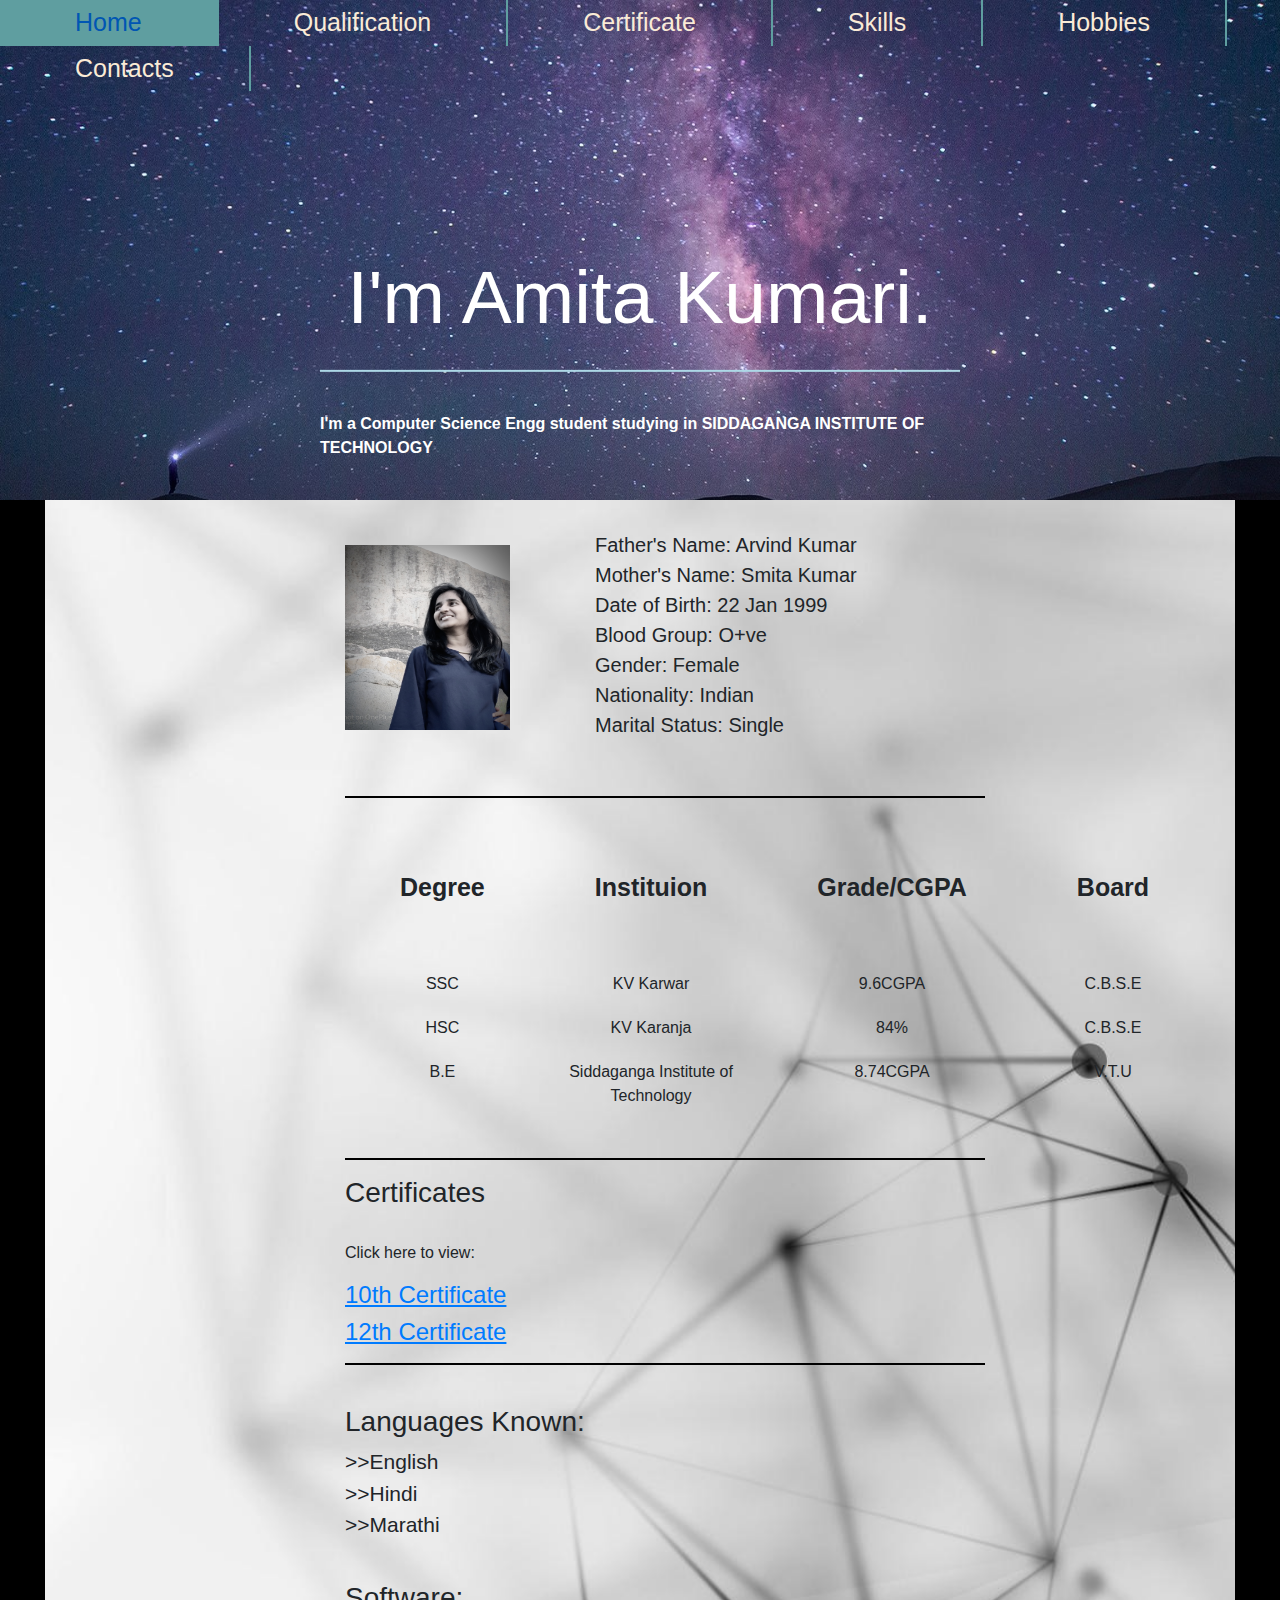
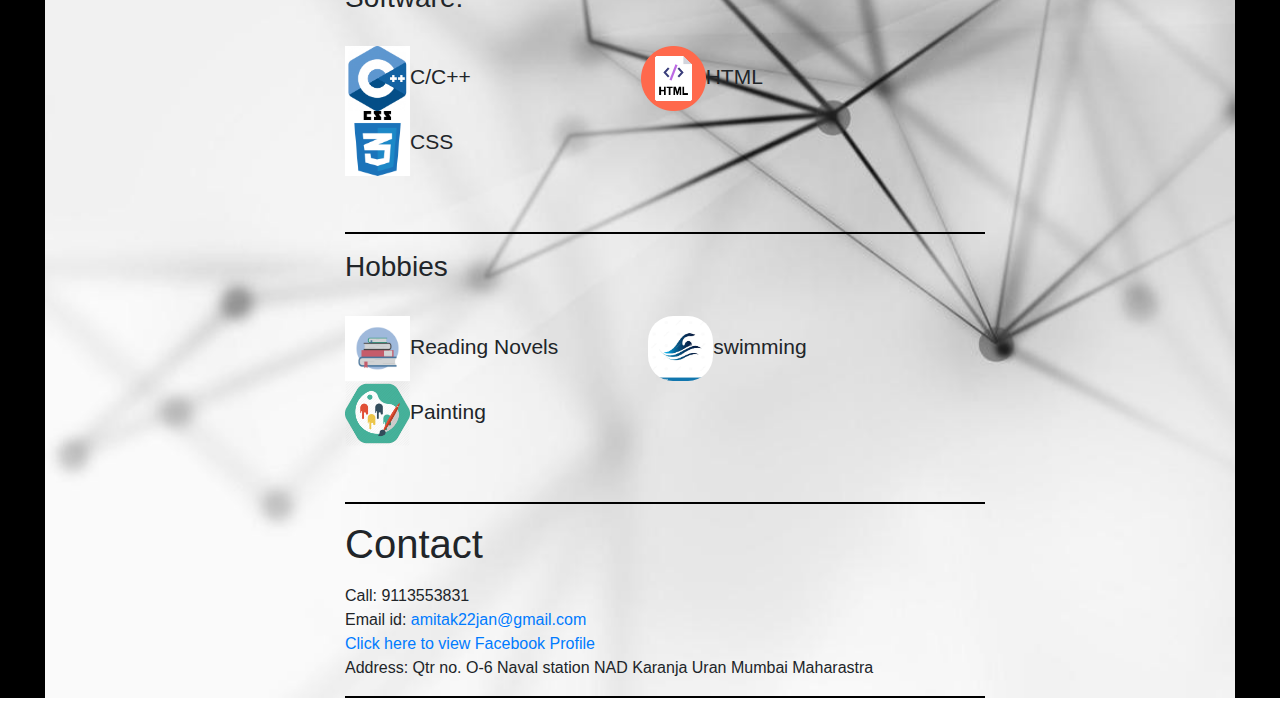
<file: index.html>
<!DOCTYPE html>
<html lang="en">

<head>
    <meta charset="UTF-8">
    <meta name="viewport" content="width=device-width, initial-scale=1.0">
    <meta http-equiv="X-UA-Compatible" content="ie=edge">
    <title>Document</title>
    <link rel="stylesheet" href="reset.css">
    <link rel="stylesheet" href="styleCV.css">
    <link rel="stylesheet" href="bootstrap.css">
</head>

<body>
    <ul>
        <li><a href="#Home" style="text-decoration: none">Home</a></li>
        <li><a href="#Qualification" style="text-decoration: none">Qualification</a></li>
        <li><a href="#Certificates" style="text-decoration: none">Certificate</a></li>
        <li><a href="#Skills" style="text-decoration: none">Skills</a></li>
        <li><a href="#Hobbies" style="text-decoration: none">Hobbies</a></li>
        <li><a href="#Contacts" style="text-decoration: none">Contacts</a></li>
    </ul>
    <div class="parallax"></div>
    <div style="background-image: url(bg5.jpg); background-repeat: no-repeat; background-size: cover">
        <div class="cantainer">
            <div class="center">
                <p align="center">
                    <span align="center" style="font-size: 75px">I'm Amita Kumari.</span>
                    <hr style="border-top: 2px solid lightblue">
                    <br><b>I'm a Computer Science Engg student studying in SIDDAGANGA INSTITUTE OF TECHNOLOGY</b></p>
            </div>
        </div>

        <div class="top">
            <div id="Home">
                <img src="DSC05026.jpg" style="padding-top: 45px; padding-right: 25px" height="230px" width="190px"
                    align="left" alt="Can't load the image">
                <p class="person">
                    Father's Name: Arvind Kumar<br>
                    Mother's Name: Smita Kumar<br>
                    Date of Birth: 22 Jan 1999<br>
                    Blood Group: O+ve<br>
                    Gender: Female<br>
                    Nationality: Indian<br>
                    Marital Status: Single<br>
                </p>
                <br>
                <hr style="border: 1px solid black">
            </div>
            <div id="Qualification" class="education">
                <table>
                    <tr>
                        <th align="center">Degree</th>
                        <th align="center">Instituion</th>
                        <th align="center">Grade/CGPA</th>
                        <th align="center">Board</th>
                    </tr>
                    <tr>
                        <td align="center">SSC</td>
                        <td align="center">KV Karwar</td>
                        <td align="center">9.6CGPA</td>
                        <td align="center">C.B.S.E</td>
                    </tr>
                    <tr>
                        <td align="center">HSC</td>
                        <td align="center">KV Karanja</td>
                        <td align="center">84%</td>
                        <td align="center">C.B.S.E</td>
                    </tr>
                    <tr>
                        <td align="center">B.E</td>
                        <td align="center">Siddaganga Institute of Technology</td>
                        <td align="center">8.74CGPA</td>
                        <td align="center">V.T.U</td>
                    </tr>
                </table>
                <br>
                <hr style="border: 1px solid black">
            </div>

            <div id="Certificates">
                <h3>Certificates</h3><br>
                <p>Click here to view:
                    <br>
                    <a href="10.html"><u>
                            <h4>10th Certificate</h4>
                        </u></a>
                    <a href="12.html"><u>
                            <h4>12th Certificate</h4>
                        </u></a>
                </p>
                <hr style="border: 1px solid black">
            </div>
            <div id="Skills">
                <br>
                <h3>Languages Known:</h3>
                <ol>
                    <li>>>English</li>
                    <li>>>Hindi</li>
                    <li>>>Marathi</li>
                </ol>
                <br>
                <h3>Software:</h3><br>
                <ol>
                    <li style="float: left; padding-right: 170px"><img src="c.png" width="65px" height="65px">C/C++</li>
                    <li style="float: left; padding-right: 170px"><img src="html.png" width="65px" height="65px"
                            style="border-radius: 25px">HTML</li>
                    <li><img src="css.png" width="65px" height="65px">CSS</li>
                </ol>
                <br>
                <hr style="border: 1px solid black">
            </div>

            <div id="Hobbies">
                <h3>Hobbies</h3><br>
                <ol>
                    <li style="float: left; padding-right: 90px"><img src="books.png" width="65px" height="65px">Reading
                        Novels</li>
                    <li style="float: left; padding-right: 120px"><img src="swimming.jpg" width="65px" height="65px"
                            style="border-radius: 25px">swimming</li>
                    <li><img src="painting.png" width="65px" height="65px">Painting</li>
                </ol>
                <br>
                <hr style="border: 1px solid black">
            </div>
            <fieldset>
                <legend>
                    <h1>Contact</h1>
                </legend>
                <div id="Contacts">
                    Call: 9113553831<br>
                    Email id: <a href="mail to: amitak22jan@gmail.com">amitak22jan@gmail.com</a><br>
                    <a href="www.facebook.com/amita">Click here to view Facebook Profile</a><br>
                    Address: Qtr no. O-6 Naval station NAD Karanja Uran Mumbai Maharastra<br>
                </div>
            </fieldset>
            <hr style="border: 1px solid black">
        </div>
    </div>
</body>

</html>
</file>
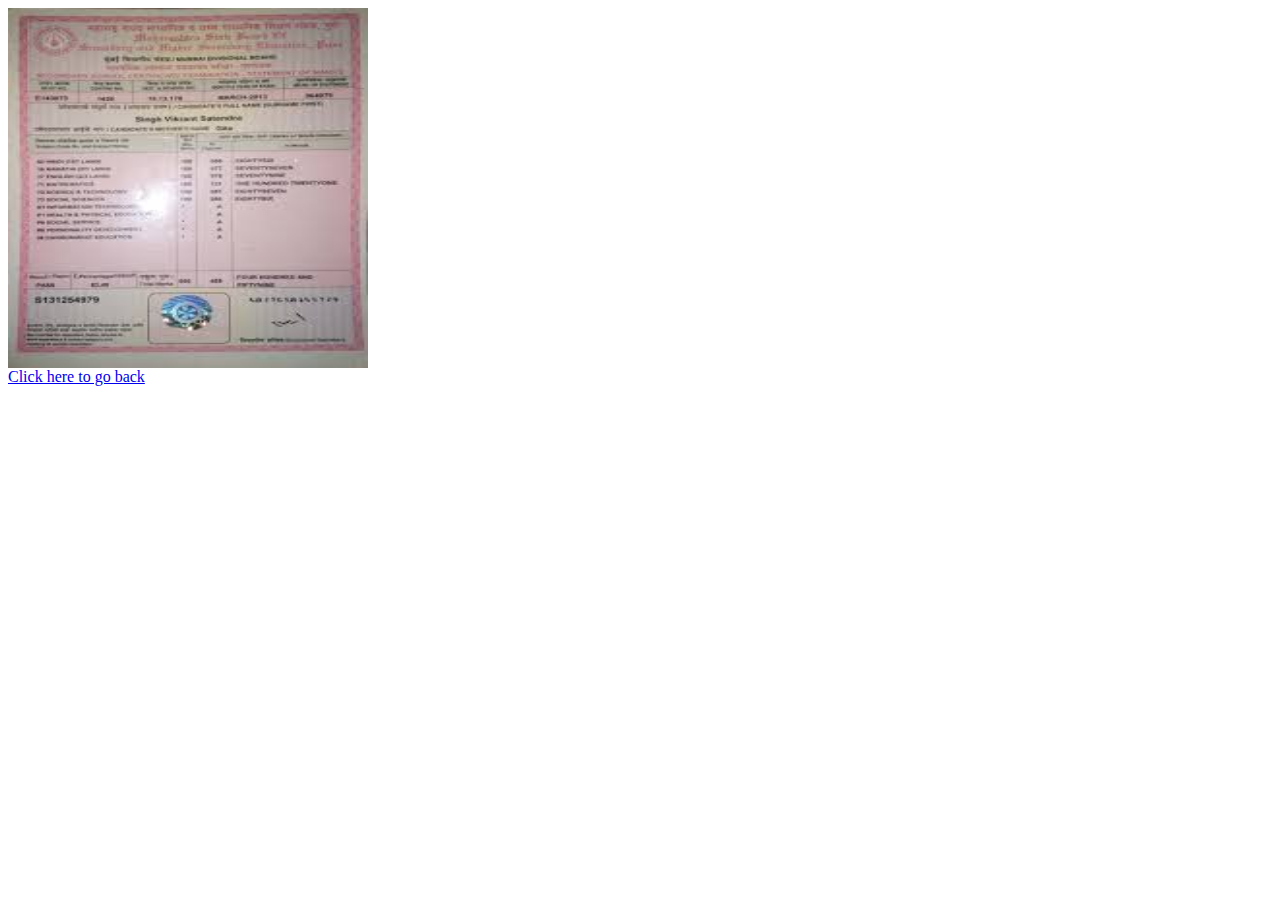
<file: 10.html>
<html>
    <head>
        <title>image</title>
    </head>
    <body>
        <img src="10.jpg" alt="Can't load the image" height="360px" width="360px"><br>
        <a href="index.html">Click here to go back</a>
    </body>
</html>
</file>
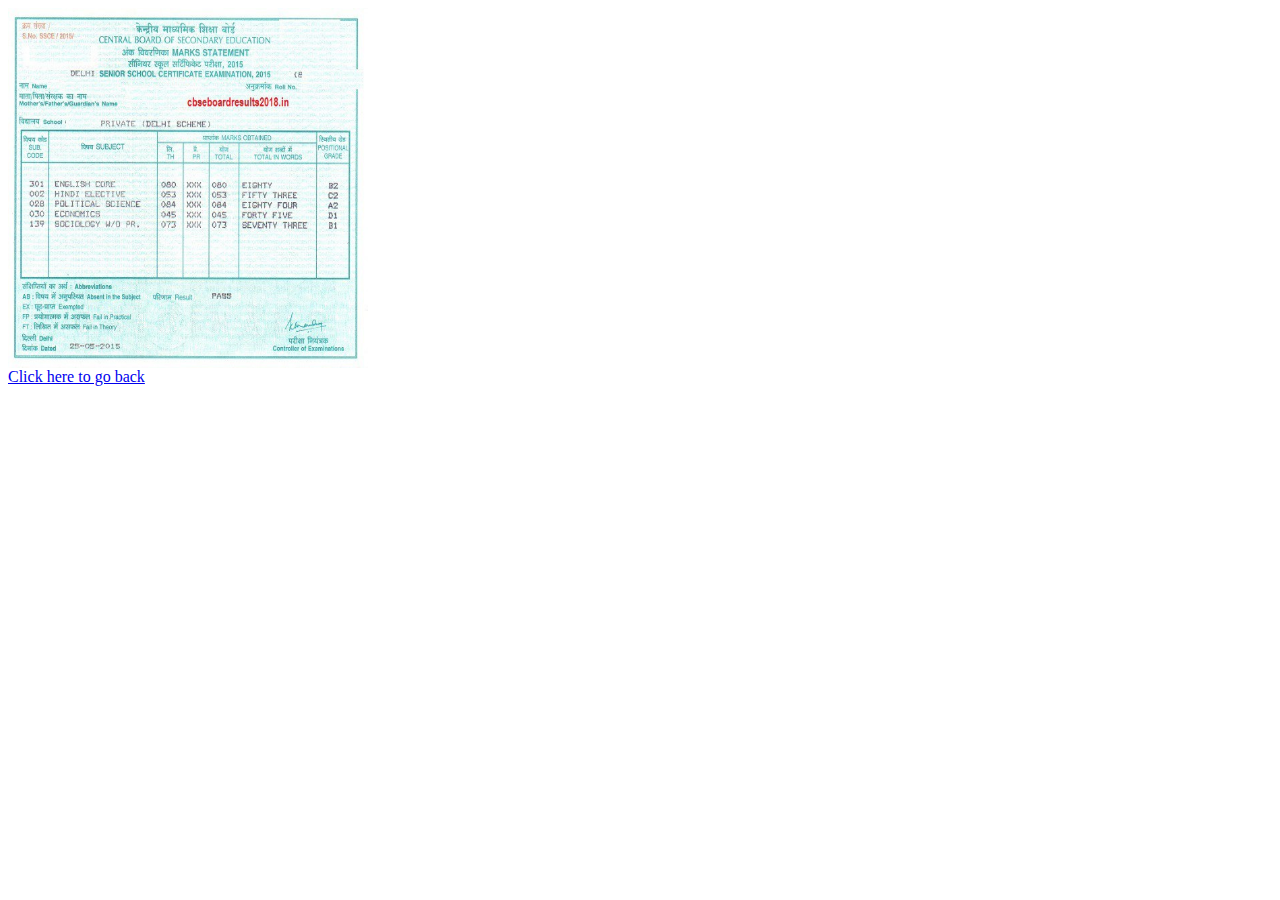
<file: 12.html>
<html>
    <head>
        <title>image</title>
    </head>
    <body>
        <img src="12.jpg" alt="Can't load the image" height="360px" width="360px"><br>
        <a href="index.html">Click here to go back</a>
    </body>
</html>
</file>
<file: styleCV.css>
.container {
    position: relative;
    text-align: center;
    color: white;
    z-index: 1;
}


.center {
    position: absolute;
    top: 45%;
    left: 50%;
    transform: translate(-50%, -70%);
    color: white;
}

span {
    font-family: 'Lucida Sans', 'Lucida Sans Regular', 'Lucida Grande', 'Lucida Sans Unicode', Geneva, Verdana, sans-serif;
    font-size: 65px;
}

ul {
    list-style-type: none;
    margin: 0;
    padding: 0;
}

ul li {
    float: left;
    border-right: 2px solid cadetblue;
}

li a {
    color: antiquewhite;
    display: block;
    padding: 15px;
    text-decoration: none;

}

li a {
    display: block;
    text-align: center;
    padding: 4px 75px;
    font-size: 25px
}

li a:hover {
    background-color: cadetblue;
}

ul {
    position: absolute;
    top:0;
    width:100%
}

body {
    
    z-index: 0;
    opacity: 70;
}

div p.person {
    font-size: 20px;
    padding-left: 250px;
    padding-top: 30px
}

.top{
    padding-right: 250px;
    border-left: 45px solid black;
    padding-left: 300px;
    border-right: 45px solid black;
    
}


.education table tr th{
    width: 160px;
    padding: 55px;
    font-family: Arial, Helvetica, sans-serif;
    font-size: 25px
}

.education table tr td{
    width:60px;
    padding: 10px
}

div p hr.horizontal{
    color:white;
    padding: 15px
}

.education{
    align:center;
}

li{
    font-size: 21px;
}

.parallax {
    /* The image used */
    background-image: url("sand.jpg");
  
    /* Set a specific height */
    min-height: 500px; 
  
    /* Create the parallax scrolling effect */
    background-attachment: fixed;
    background-position: center;
    background-repeat: no-repeat;
    background-size: cover;
  }
</file>
